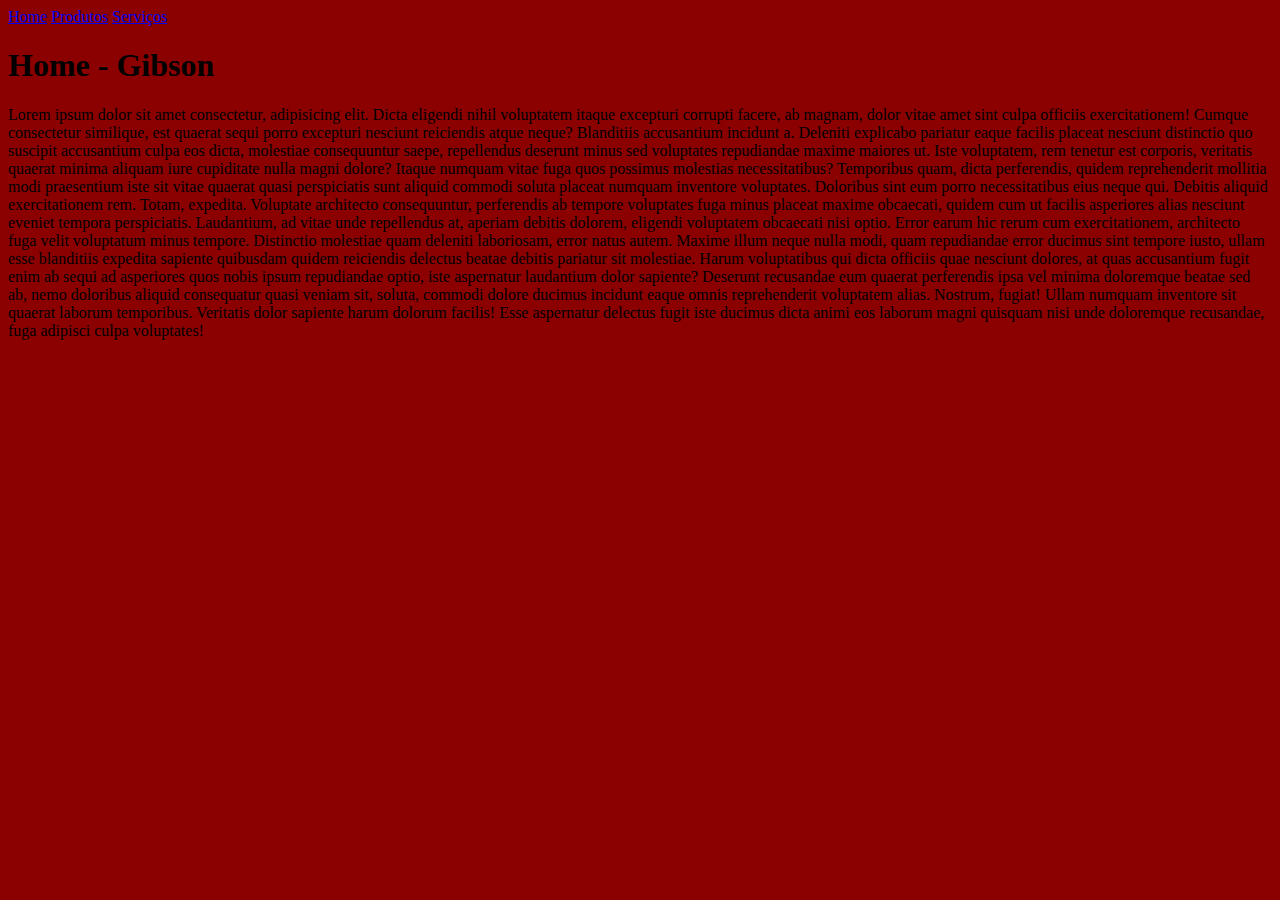
<file: index.html>
<!DOCTYPE html>
<html lang="pt-br">
<head>
    <meta charset="UTF-8">
    <meta name="viewport" content="width=device-width, initial-scale=1.0">
    <title>Document</title>
  <link rel="stylesheet" href="./CSS/">
  <style>
    body{
        background-color: darkred;
    }
  </style>

</head>
<body>
    <nav>
        <a href="./index.html">Home</a>
        <a href="./HTML/produtos.html">Produtos</a>
        <a href="./HTML/servicos.html">Serviços</a>
    </nav>
    <h1>Home - Gibson</h1>
    <p>Lorem ipsum dolor sit amet consectetur, adipisicing elit. Dicta eligendi nihil voluptatem itaque excepturi corrupti facere, ab magnam, dolor vitae amet sint culpa officiis exercitationem! Cumque consectetur similique, est quaerat sequi porro excepturi nesciunt reiciendis atque neque? Blanditiis accusantium incidunt a. Deleniti explicabo pariatur eaque facilis placeat nesciunt distinctio quo suscipit accusantium culpa eos dicta, molestiae consequuntur saepe, repellendus deserunt minus sed voluptates repudiandae maxime maiores ut. Iste voluptatem, rem tenetur est corporis, veritatis quaerat minima aliquam iure cupiditate nulla magni dolore? Itaque numquam vitae fuga quos possimus molestias necessitatibus? Temporibus quam, dicta perferendis, quidem reprehenderit mollitia modi praesentium iste sit vitae quaerat quasi perspiciatis sunt aliquid commodi soluta placeat numquam inventore voluptates. Doloribus sint eum porro necessitatibus eius neque qui. Debitis aliquid exercitationem rem. Totam, expedita. Voluptate architecto consequuntur, perferendis ab tempore voluptates fuga minus placeat maxime obcaecati, quidem cum ut facilis asperiores alias nesciunt eveniet tempora perspiciatis. Laudantium, ad vitae unde repellendus at, aperiam debitis dolorem, eligendi voluptatem obcaecati nisi optio. Error earum hic rerum cum exercitationem, architecto fuga velit voluptatum minus tempore. Distinctio molestiae quam deleniti laboriosam, error natus autem. Maxime illum neque nulla modi, quam repudiandae error ducimus sint tempore iusto, ullam esse blanditiis expedita sapiente quibusdam quidem reiciendis delectus beatae debitis pariatur sit molestiae. Harum voluptatibus qui dicta officiis quae nesciunt dolores, at quas accusantium fugit enim ab sequi ad asperiores quos nobis ipsum repudiandae optio, iste aspernatur laudantium dolor sapiente? Deserunt recusandae eum quaerat perferendis ipsa vel minima doloremque beatae sed ab, nemo doloribus aliquid consequatur quasi veniam sit, soluta, commodi dolore ducimus incidunt eaque omnis reprehenderit voluptatem alias. Nostrum, fugiat! Ullam numquam inventore sit quaerat laborum temporibus. Veritatis dolor sapiente harum dolorum facilis! Esse aspernatur delectus fugit iste ducimus dicta animi eos laborum magni quisquam nisi unde doloremque recusandae, fuga adipisci culpa voluptates!</p>
</body>
</html>
</file>
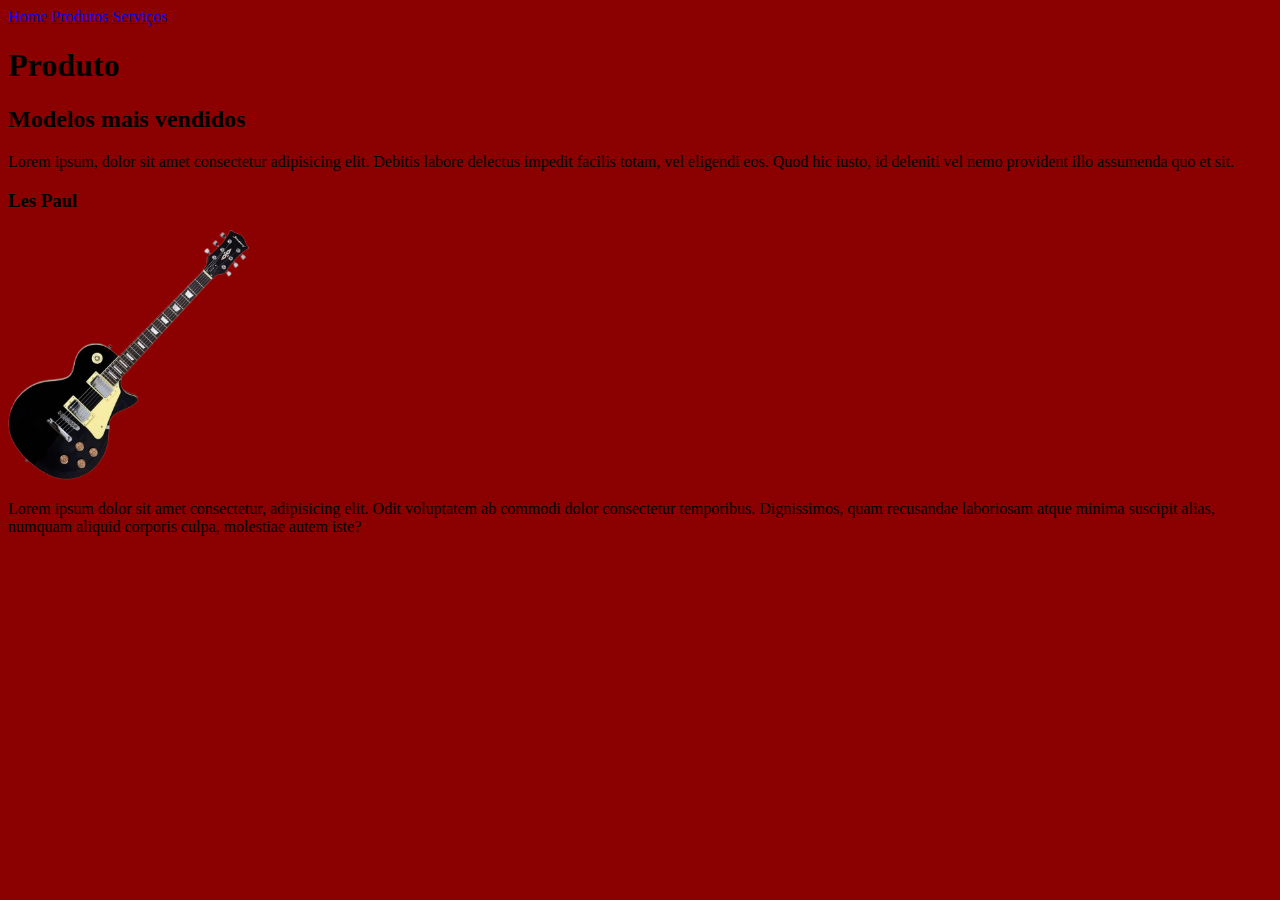
<file: HTML/produtos.html>
<!DOCTYPE html>
<html lang="en">
<head>
    <meta charset="UTF-8">
    <meta name="viewport" content="width=device-width, initial-scale=1.0">
    <title>Document</title>
    <link rel="stylesheet" href="../CSS/produtos.css">
</head>
<body> <header>
    <nav>
        <a href="../index.html">Home</a>
        <a href="./produtos.html">Produtos</a>
        <a href="./servicos.html">Serviços</a>
    </header>
    </nav>
    
    <h1>Produto</h1>
    <h2>Modelos
 mais vendidos</h2>
    <p>Lorem ipsum, dolor sit amet consectetur adipisicing elit. Debitis labore delectus impedit facilis totam, vel eligendi eos. Quod hic iusto, id deleniti vel nemo provident illo assumenda quo et sit.</p>
    <h3>Les Paul</h3>
    <img src="../IMG/PROD/Remove-bg.ai_1725908162537.png" alt="Produto Guitarra" height="250">
    <p>Lorem ipsum dolor sit amet consectetur, adipisicing elit. Odit voluptatem ab commodi dolor consectetur temporibus. Dignissimos, quam recusandae laboriosam atque minima suscipit alias, numquam aliquid corporis culpa, molestiae autem iste?</p>
   
</body>
</html>
</file>
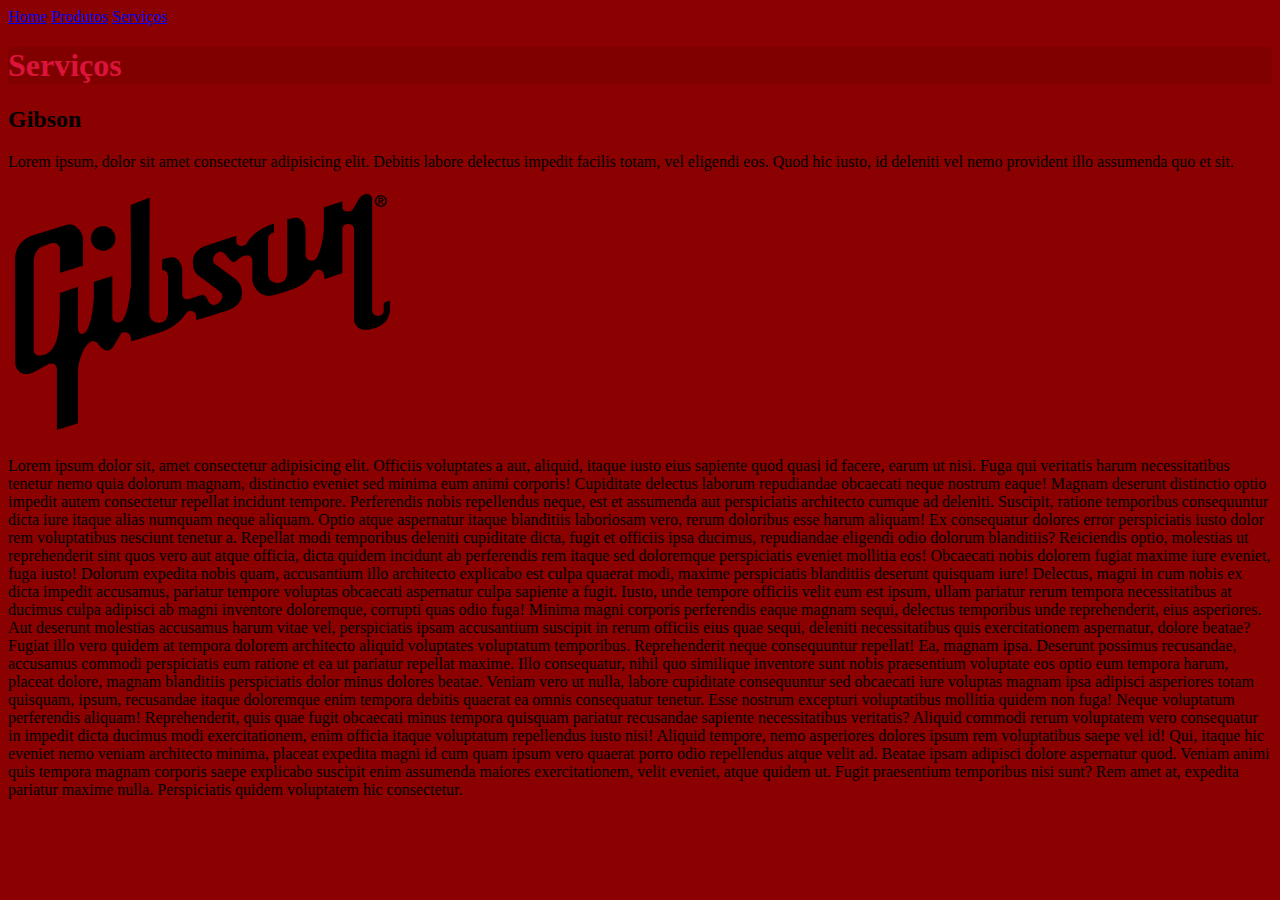
<file: HTML/servicos.html>
<!DOCTYPE html>
<html lang="en">

<head>
    <meta charset="UTF-8">
    <meta name="viewport" content="width=device-width, initial-scale=1.0">
    <title>Document</title>
    <link rel="stylesheet" href="../CSS/serviços.css">
    <link rel="shortcut icon" href="../IMG/LOGO/Gibson on Twitter.jfif" type="image/x-icon">
</head>

<body>
    <header>
        <nav>
            <a href="./index.html">Home</a>
            <a href="./produtos.html">Produtos</a>
            <a href="./servicos.html">Serviços</a>
        </nav>
    </header>
    <h1>Serviços</h1>
    <h2>Gibson</h2>
    <p>Lorem ipsum, dolor sit amet consectetur adipisicing elit. Debitis labore delectus impedit facilis totam, vel
        eligendi eos. Quod hic iusto, id deleniti vel nemo provident illo assumenda quo et sit.</p>
    <img src="../IMG/LOGO/Gibson_Guitar_logo.svg.png" alt="Logo" height="250">
    <p>Lorem ipsum dolor sit, amet consectetur adipisicing elit. Officiis voluptates a aut, aliquid, itaque iusto eius sapiente quod quasi id facere, earum ut nisi. Fuga qui veritatis harum necessitatibus tenetur nemo quia dolorum magnam, distinctio eveniet sed minima eum animi corporis! Cupiditate delectus laborum repudiandae obcaecati neque nostrum eaque! Magnam deserunt distinctio optio impedit autem consectetur repellat incidunt tempore. Perferendis nobis repellendus neque, est et assumenda aut perspiciatis architecto cumque ad deleniti. Suscipit, ratione temporibus consequuntur dicta iure itaque alias numquam neque aliquam. Optio atque aspernatur itaque blanditiis laboriosam vero, rerum doloribus esse harum aliquam! Ex consequatur dolores error perspiciatis iusto dolor rem voluptatibus nesciunt tenetur a. Repellat modi temporibus deleniti cupiditate dicta, fugit et officiis ipsa ducimus, repudiandae eligendi odio dolorum blanditiis? Reiciendis optio, molestias ut reprehenderit sint quos vero aut atque officia, dicta quidem incidunt ab perferendis rem itaque sed doloremque perspiciatis eveniet mollitia eos! Obcaecati nobis dolorem fugiat maxime iure eveniet, fuga iusto! Dolorum expedita nobis quam, accusantium illo architecto explicabo est culpa quaerat modi, maxime perspiciatis blanditiis deserunt quisquam iure! Delectus, magni in cum nobis ex dicta impedit accusamus, pariatur tempore voluptas obcaecati aspernatur culpa sapiente a fugit. Iusto, unde tempore officiis velit eum est ipsum, ullam pariatur rerum tempora necessitatibus at ducimus culpa adipisci ab magni inventore doloremque, corrupti quas odio fuga! Minima magni corporis perferendis eaque magnam sequi, delectus temporibus unde reprehenderit, eius asperiores. Aut deserunt molestias accusamus harum vitae vel, perspiciatis ipsam accusantium suscipit in rerum officiis eius quae sequi, deleniti necessitatibus quis exercitationem aspernatur, dolore beatae? Fugiat illo vero quidem at tempora dolorem architecto aliquid voluptates voluptatum temporibus. Reprehenderit neque consequuntur repellat! Ea, magnam ipsa. Deserunt possimus recusandae, accusamus commodi perspiciatis eum ratione et ea ut pariatur repellat maxime. Illo consequatur, nihil quo similique inventore sunt nobis praesentium voluptate eos optio eum tempora harum, placeat dolore, magnam blanditiis perspiciatis dolor minus dolores beatae. Veniam vero ut nulla, labore cupiditate consequuntur sed obcaecati iure voluptas magnam ipsa adipisci asperiores totam quisquam, ipsum, recusandae itaque doloremque enim tempora debitis quaerat ea omnis consequatur tenetur. Esse nostrum excepturi voluptatibus mollitia quidem non fuga! Neque voluptatum perferendis aliquam! Reprehenderit, quis quae fugit obcaecati minus tempora quisquam pariatur recusandae sapiente necessitatibus veritatis? Aliquid commodi rerum voluptatem vero consequatur in impedit dicta ducimus modi exercitationem, enim officia itaque voluptatum repellendus iusto nisi! Aliquid tempore, nemo asperiores dolores ipsum rem voluptatibus saepe vel id! Qui, itaque hic eveniet nemo veniam architecto minima, placeat expedita magni id cum quam ipsum vero quaerat porro odio repellendus atque velit ad. Beatae ipsam adipisci dolore aspernatur quod. Veniam animi quis tempora magnam corporis saepe explicabo suscipit enim assumenda maiores exercitationem, velit eveniet, atque quidem ut. Fugit praesentium temporibus nisi sunt? Rem amet at, expedita pariatur maxime nulla. Perspiciatis quidem voluptatem hic consectetur.</p>
</body>

</html>
</file>
<file: CSS/produtos.css>
body{
    background-color: darkred;
}
</file>
<file: CSS/serviços.css>
h1{
    background-color: rgb(128, 0, 0);
    color: crimson;
    
}
body{
    background-color: darkred;
}
</file>
